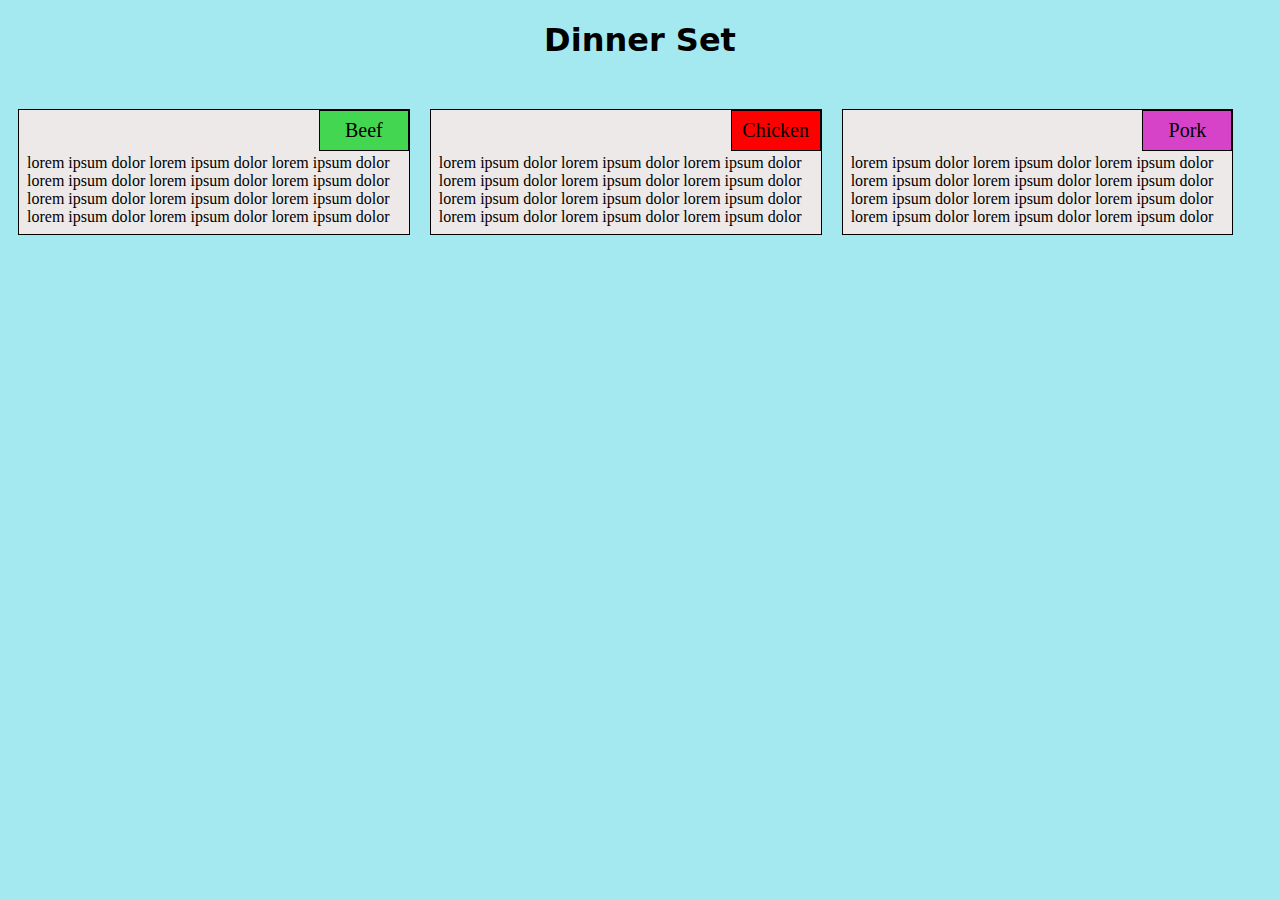
<file: mod2-solution/index.html>
<!DOCTYPE html>
<html>
<head>
	<meta charset="utf-8">
	<meta name="viewport" content="width=device-width, initial-scale=1">
	<title>Dinner Set</title>
<link rel="stylesheet" href="css/styles.css">

</head>
<body>
 <h1>Dinner Set </h1>
    
    <div id="box">
      <section id="content"><span id="title">Beef</span><br><br>lorem ipsum dolor lorem ipsum dolor lorem ipsum dolor lorem ipsum dolor lorem ipsum dolor lorem ipsum dolor lorem ipsum dolor lorem ipsum dolor lorem ipsum dolor lorem ipsum dolor lorem ipsum dolor lorem ipsum dolor </section>
      
          
    </div>
    <div id="box2">
      <section id="content2"><span id="title2">Chicken</span><br><br>lorem ipsum dolor lorem ipsum dolor lorem ipsum dolor lorem ipsum dolor lorem ipsum dolor lorem ipsum dolor lorem ipsum dolor lorem ipsum dolor lorem ipsum dolor lorem ipsum dolor lorem ipsum dolor lorem ipsum dolor </section>
      
          
    </div>
    <div id="box3">
      <section id="content3"><span id="title3">Pork</span><br><br>lorem ipsum dolor lorem ipsum dolor lorem ipsum dolor lorem ipsum dolor lorem ipsum dolor lorem ipsum dolor lorem ipsum dolor lorem ipsum dolor lorem ipsum dolor lorem ipsum dolor lorem ipsum dolor lorem ipsum dolor </section>
      
         
    </div>
    <footer></footer>
  </body>
</html>
</file>
<file: mod2-solution/css/styles.css>
* {
  box-sizing: border-box;
 
}

body {
  background-color: #a5e9f0;
  
}
h1 {
  margin-bottom: 40px;
  text-align: center;
  font-family: system-ui;
}
section {
  position: relative;
}
#box,#box2,#box3 {
  border: 1px solid;
  margin: 10px;
  width: 31%;
  float: left;
  position:relative;
}

#content,#content2,#content3 {
 background-color: #eee9e9; 
  padding: 8px;
}

section > span {
  position: absolute;
  top: 0;
  right: 0;
  border: 1px solid black;
  padding: 8px;
  width: 90px;
  font-size: 125%;
  text-align: center;
  
}
#title {
  background-color: #43D650;
}
#title2 {
  background-color: red;
}
#title3 {
  background-color: #d643c9;
}


@media (min-width: 768px) and (max-width: 991px) {
  h1 {
    margin-bottom: 25px;}
  
   #box,#box2 {
     
    width: 47%;
  }
  #box3 {
    display:block;
    width: 97%;
  }
}
@media (max-width: 767px) {
  h1 {
    margin-bottom: 15px;}
  
  #box,#box2,#box3 {
    
    display:block;
    width: 97%;
  }
}
</file>
